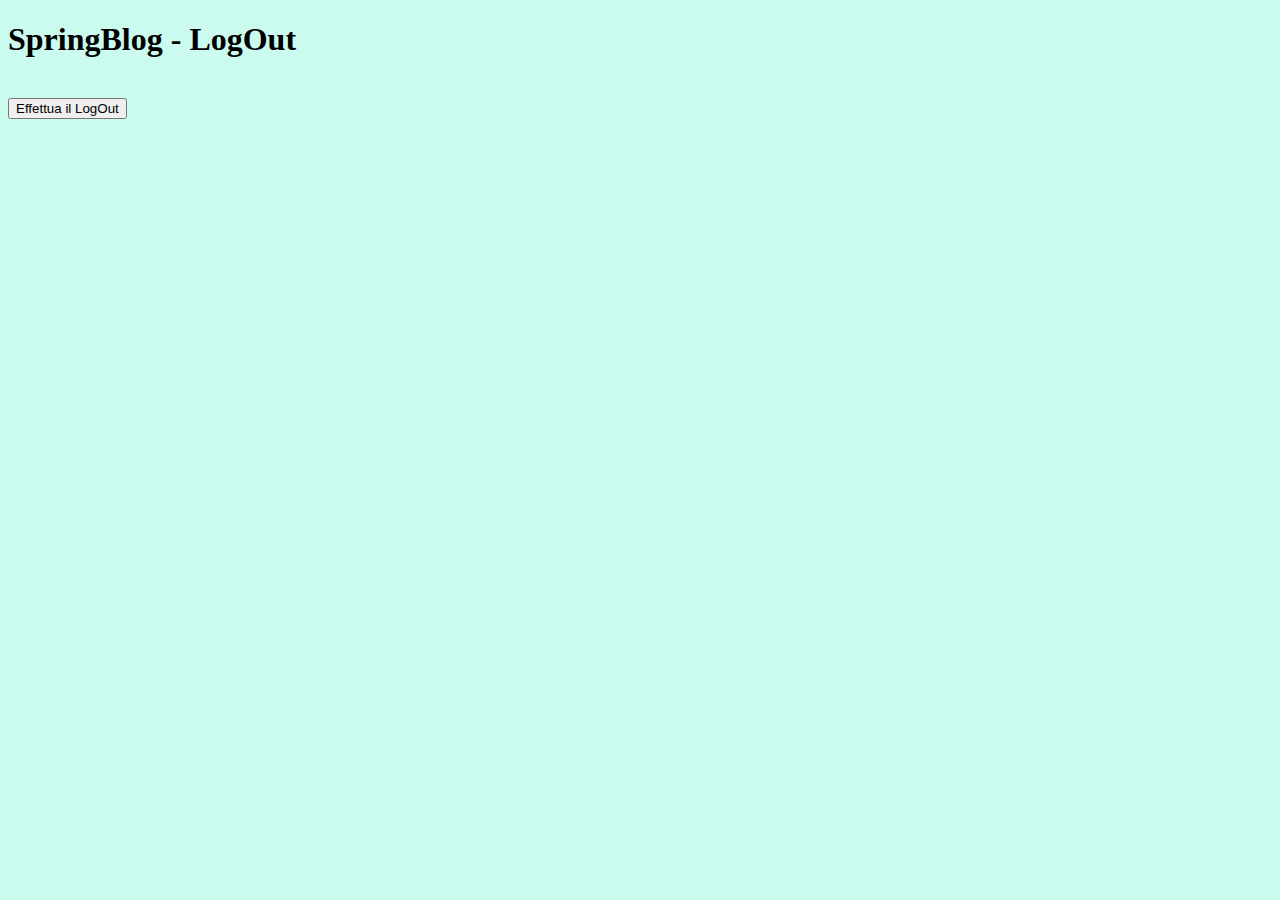
<file: target/classes/templates/logout.html>
<!DOCTYPE HTML>
<html xmlns:th="http://www.thymeleaf.org" lang="en">
<head>

<!-- Required meta tags -->
<meta charset="utf-8">
<meta name="viewport" content="width=device-width, initial-scale=1">
<!--
 Bootstrap CSS 
<link th:rel="stylesheet"
	th:href="@{/webjars/bootstrap/5.3.3/css/bootstrap.min.css}" />
	
<link rel="stylesheet" href="https://cdn.jsdelivr.net/npm/bootstrap-icons@1.11.3/font/bootstrap-icons.min.css">
-->
<title>LogOut - SpringBlog</title>
</head>
<body style="background-color: rgb(203, 250, 238);">

	<h1>SpringBlog - LogOut</h1>
	<br>
	<form
		th:action="@{/logout}"
		method="post">
		<button type="submit">Effettua il LogOut</button>	
	</form>
	
	<!--	
	<script th:src="@{/webjars/bootstrap/5.3.3/js/bootstrap.bundle.min.js}"></script>
	-->
</body>
</html>
</file>
